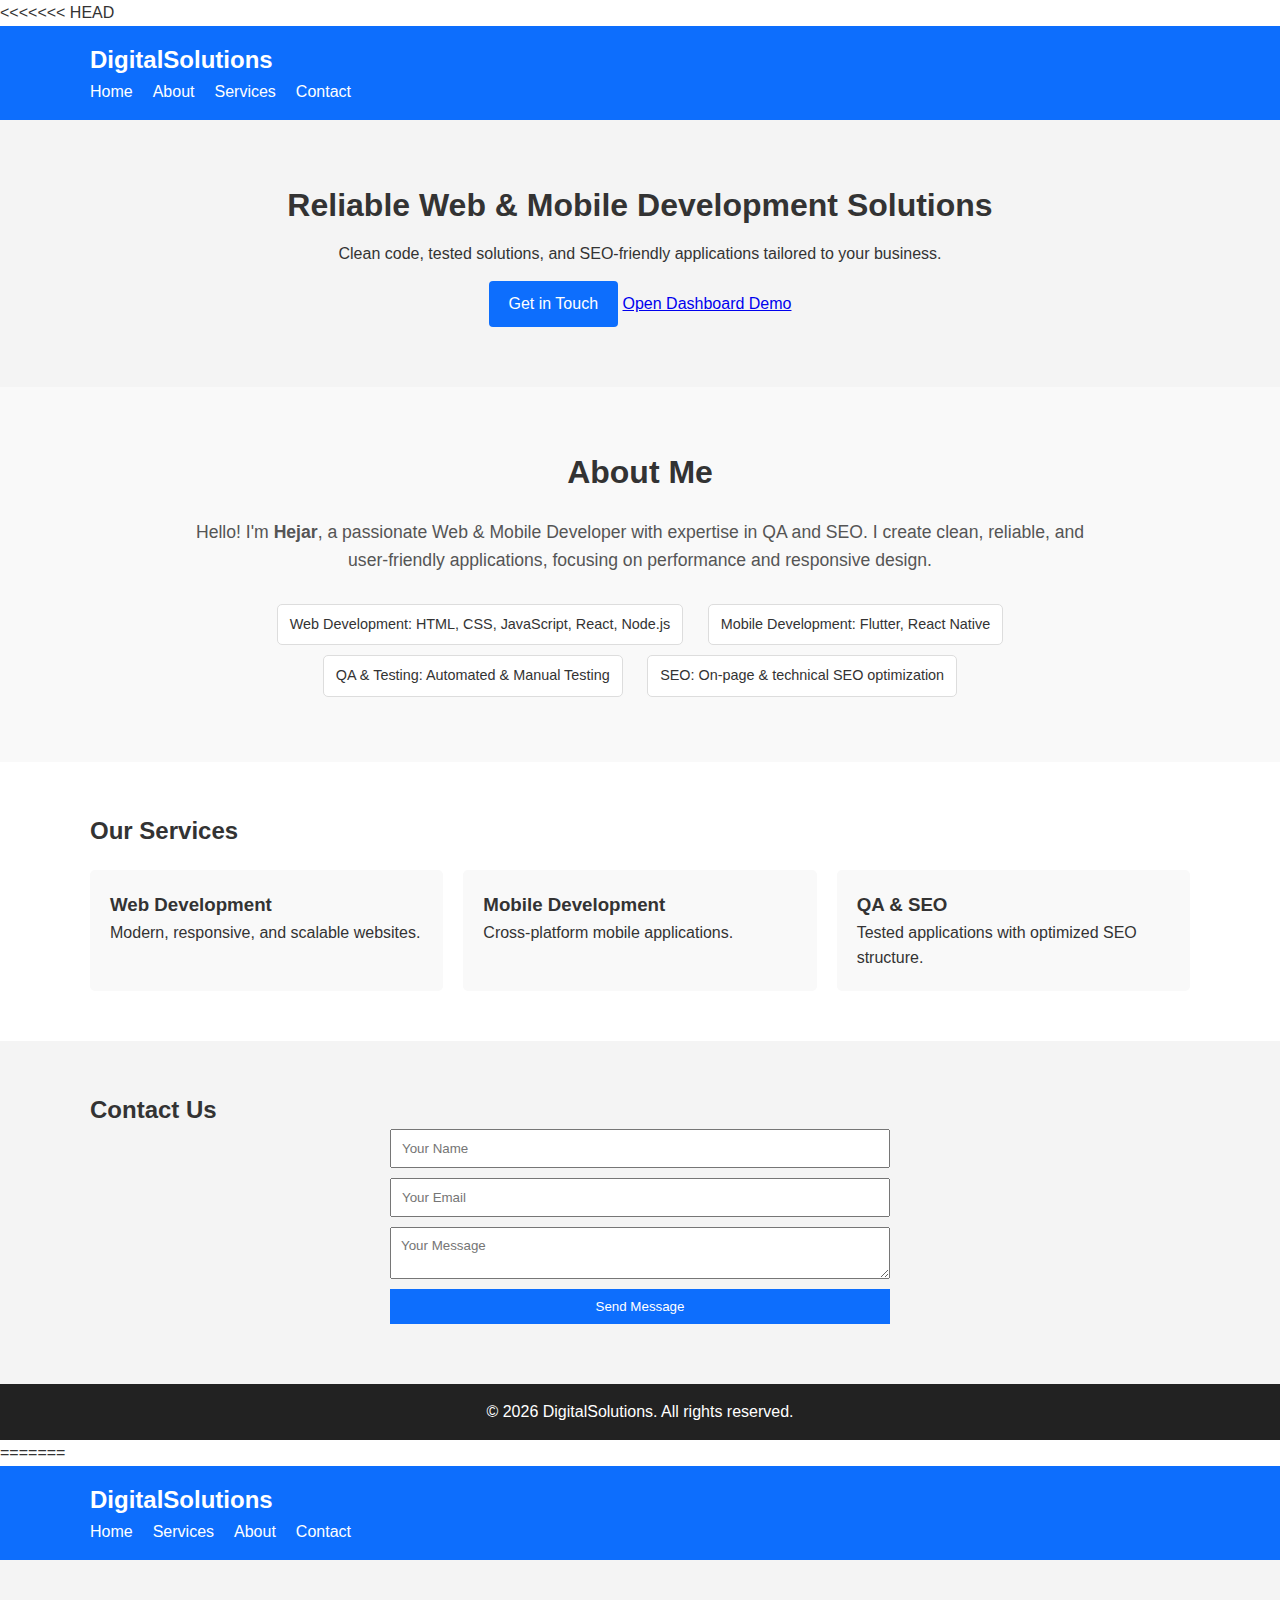
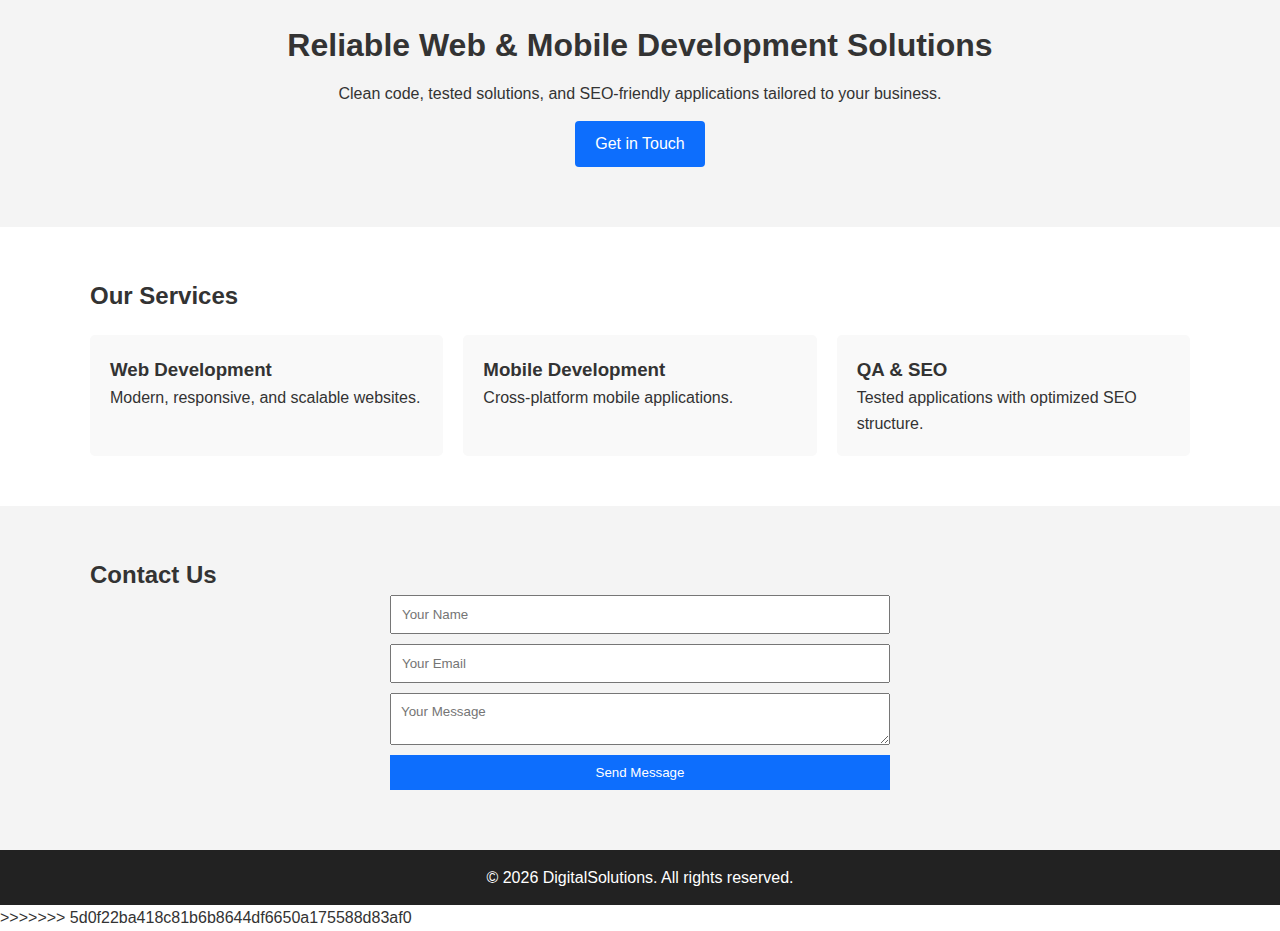
<file: index.html>
<<<<<<< HEAD
<!DOCTYPE html>
<html lang="en">
<head>
    <meta charset="UTF-8">
    <meta name="viewport" content="width=device-width, initial-scale=1.0">

    <title>Web & Mobile Development Services | DigitalSolutions</title>

    <meta name="description"
          content="Professional web and mobile development services with SEO optimization, QA testing, and clean code.">

    <meta name="robots" content="index, follow">

    <link rel="canonical" href="index.html">

    <link rel="stylesheet" href="css/style.css">
</head>
<body>

    <!-- Header -->
    <header class="header">
        <div class="container">
            <h1 class="logo">DigitalSolutions</h1>
            <nav>
                <ul class="nav-links">
                    <li><a href="#">Home</a></li>
                    <li><a href="#About">About</a></li>
                    <li><a href="#Services">Services</a></li>
                    <li><a href="#Contact">Contact</a></li>
                </ul>
            </nav>
        </div>
    </header>

    <!-- Hero Section -->
    <section class="hero">
        <div class="container">
            <h2>Reliable Web & Mobile Development Solutions</h2>
            <p id="homeText">
    Clean code, tested solutions, and SEO-friendly applications tailored to your business.
</p>
            <a href="#Contact" class="btn">Get in Touch</a>
            
            <a href="admin/dashboard.html" class="btn-dashboard"> Open Dashboard Demo </a>
        </div>
    </section>

    <section id="About" class="about-section">
      <div class="container">
        <h2>About Me</h2>
           <p>
      Hello! I'm <strong>Hejar</strong>, a passionate Web & Mobile Developer with expertise in QA and SEO. 
      I create clean, reliable, and user-friendly applications, focusing on performance and responsive design.
           </p>
        <ul class="skills">
         <li>Web Development: HTML, CSS, JavaScript, React, Node.js</li>
         <li>Mobile Development: Flutter, React Native</li>
         <li>QA & Testing: Automated & Manual Testing</li>
         <li>SEO: On-page & technical SEO optimization</li>
        </ul>
      </div>
    </section> 

    <!-- Services -->
    <section id="Services" class="services">
        <div class="container">
            <h2>Our Services</h2>
            <div class="service-box">
                <div class="service">
                    <h3>Web Development</h3>
                    <p>Modern, responsive, and scalable websites.</p>
                </div>
                <div class="service">
                    <h3>Mobile Development</h3>
                    <p>Cross-platform mobile applications.</p>
                </div>
                <div class="service">
                    <h3>QA & SEO</h3>
                    <p>Tested applications with optimized SEO structure.</p>
                </div>
            </div>
        </div>
    </section>

    <!-- Contact -->
    <section class="contact" id="Contact">
        <div class="container">
            <h2>Contact Us</h2>

            <form id="contactForm">
                <input type="text" id="name" placeholder="Your Name">
                <input type="email" id="email" placeholder="Your Email">
                <textarea id="message" placeholder="Your Message"></textarea>
                <button type="submit">Send Message</button>
                <p class="error" id="errorMsg"></p>
            </form>
        </div>
    </section>

    <footer class="footer">
        <p>© 2026 DigitalSolutions. All rights reserved.</p>
    </footer>

    <script src="js/main.js"></script>
</body>
=======
<!DOCTYPE html>
<html lang="en">
<head>
    <meta charset="UTF-8">
    <meta name="viewport" content="width=device-width, initial-scale=1.0">

    <title>Web & Mobile Development Services | DigitalSolutions</title>

    <meta name="description"
          content="Professional web and mobile development services with SEO optimization, QA testing, and clean code.">

    <meta name="robots" content="index, follow">

    <link rel="canonical" href="index.html">

    <link rel="stylesheet" href="css/style.css">
</head>
<body>

    <!-- Header -->
    <header class="header">
        <div class="container">
            <h1 class="logo">DigitalSolutions</h1>
            <nav>
                <ul class="nav-links">
                    <li><a href="#">Home</a></li>
                    <li><a href="#">Services</a></li>
                    <li><a href="#">About</a></li>
                    <li><a href="#">Contact</a></li>
                </ul>
            </nav>
        </div>
    </header>

    <!-- Hero Section -->
    <section class="hero">
        <div class="container">
            <h2>Reliable Web & Mobile Development Solutions</h2>
            <p id="homeText">
    Clean code, tested solutions, and SEO-friendly applications tailored to your business.
</p>
            <a href="#contact" class="btn">Get in Touch</a>
        </div>
    </section>

    <!-- Services -->
    <section class="services">
        <div class="container">
            <h2>Our Services</h2>
            <div class="service-box">
                <div class="service">
                    <h3>Web Development</h3>
                    <p>Modern, responsive, and scalable websites.</p>
                </div>
                <div class="service">
                    <h3>Mobile Development</h3>
                    <p>Cross-platform mobile applications.</p>
                </div>
                <div class="service">
                    <h3>QA & SEO</h3>
                    <p>Tested applications with optimized SEO structure.</p>
                </div>
            </div>
        </div>
    </section>

    <!-- Contact -->
    <section class="contact" id="contact">
        <div class="container">
            <h2>Contact Us</h2>

            <form id="contactForm">
                <input type="text" id="name" placeholder="Your Name">
                <input type="email" id="email" placeholder="Your Email">
                <textarea id="message" placeholder="Your Message"></textarea>
                <button type="submit">Send Message</button>
                <p class="error" id="errorMsg"></p>
            </form>
        </div>
    </section>

    <footer class="footer">
        <p>© 2026 DigitalSolutions. All rights reserved.</p>
    </footer>

    <script src="js/main.js"></script>
</body>
>>>>>>> 5d0f22ba418c81b6b8644df6650a175588d83af0
</html>
</file>
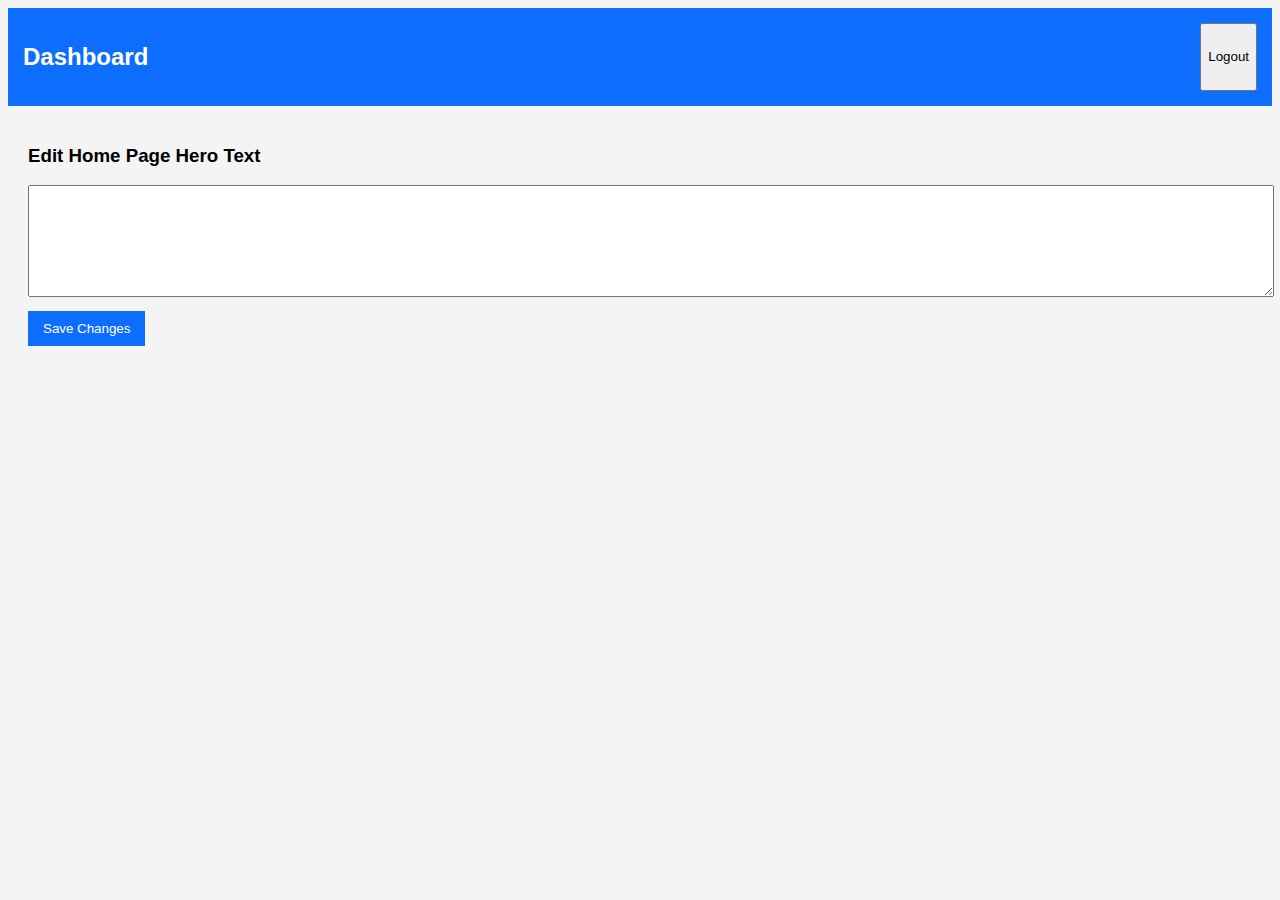
<file: admin/dashboard.html>
<!DOCTYPE html>
<html lang="en">
<head>
    <meta charset="UTF-8">
    <title>Admin Dashboard</title>
    <link rel="stylesheet" href="css/admin.css">
</head>
<body>

<header class="admin-header">
    <h2>Dashboard</h2>
    <button onclick="logout()">Logout</button>
</header>

<div class="dashboard-container">
    <h3>Edit Home Page Hero Text </h3>

    <textarea id="homeContent" rows="6"></textarea>
    <button onclick="saveContent()">Save Changes</button>

    <p class="success" id="successMsg"></p>
</div>

<script src="js/admin.js"></script>
</body>
</html>
</file>
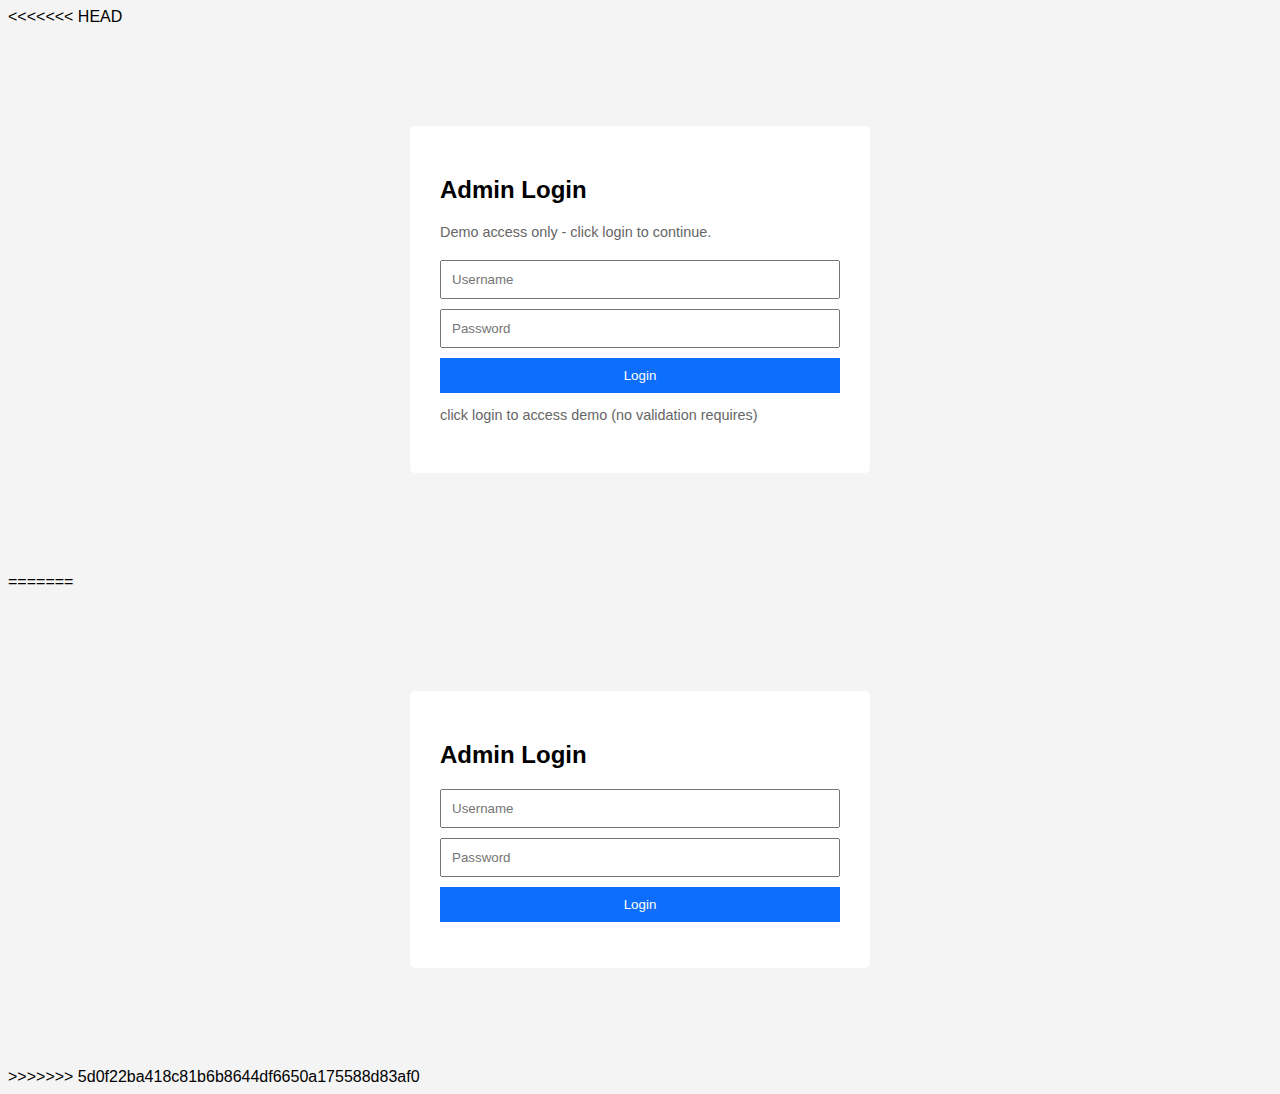
<file: admin/login.html>
<<<<<<< HEAD
<!DOCTYPE html>
<html lang="en">
<head>
    <meta charset="UTF-8">
    <title>Admin Login</title>
    <link rel="stylesheet" href="css/admin.css">
</head>
<body>

<div class="login-container">
    <h2>Admin Login</h2>

    <p class="demo-note"> Demo access only - click login to continue. </p> 

    <form id="loginForm">
        <input type="text" id="username" placeholder="Username">
        <input type="password" id="password" placeholder="Password">
        <button type="submit">Login</button>

        <!-- Demo note -->
        <p class="demo-note"> click login to access demo (no validation requires) </p>

        <p class="error" id="loginError"></p>  
    </form>
</div>

<script src="js/admin.js"></script>
</body>
=======
<!DOCTYPE html>
<html lang="en">
<head>
    <meta charset="UTF-8">
    <title>Admin Login</title>
    <link rel="stylesheet" href="css/admin.css">
</head>
<body>

<div class="login-container">
    <h2>Admin Login</h2>

    <form id="loginForm">
        <input type="text" id="username" placeholder="Username">
        <input type="password" id="password" placeholder="Password">
        <button type="submit">Login</button>
        <p class="error" id="loginError"></p>
    </form>
</div>

<script src="js/admin.js"></script>
</body>
>>>>>>> 5d0f22ba418c81b6b8644df6650a175588d83af0
</html>
</file>
<file: css/style.css>
* {
    margin: 0;
    padding: 0;
    box-sizing: border-box;
    font-family: Arial, sans-serif;
}

body {
    line-height: 1.6;
    color: #333;
}

.container {
    width: 90%;
    max-width: 1100px;
    margin: auto;
}

.header {
    background: #0d6efd;
    color: white;
    padding: 15px 0;
}

.logo {
    font-size: 24px;
}

.nav-links {
    list-style: none;
    display: flex;
    gap: 20px;
}

.nav-links a {
    color: white;
    text-decoration: none;
}

.hero {
    background: #f4f4f4;
    padding: 60px 0;
    text-align: center;
}

.hero h2 {
    font-size: 32px;
    margin-bottom: 10px;
}

.btn {
    display: inline-block;
    margin-top: 15px;
    background: #0d6efd;
    color: white;
    padding: 10px 20px;
    text-decoration: none;
    border-radius: 4px;
}

.services {
    padding: 50px 0;
}

.service-box {
    display: flex;
    gap: 20px;
    margin-top: 20px;
}

.service {
    background: #f9f9f9;
    padding: 20px;
    border-radius: 5px;
    flex: 1;
}

.contact {
    background: #f4f4f4;
    padding: 50px 0;
}

.contact form {
    max-width: 500px;
    margin: auto;
    display: flex;
    flex-direction: column;
    gap: 10px;
}

.contact input,
.contact textarea {
    padding: 10px;
    width: 100%;
}

.contact button {
    background: #0d6efd;
    color: white;
    border: none;
    padding: 10px;
    cursor: pointer;
}

.about-section {
  padding: 60px 20px;
  background-color: #f9f9f9;
}

.about-section .container {
  max-width: 900px;
  margin: 0 auto;
  text-align: center;
}

.about-section h2 {
  font-size: 2rem;
  margin-bottom: 20px;
  color: #333;
}

.about-section p {
  font-size: 1.1rem;
  color: #555;
  line-height: 1.6;
  margin-bottom: 25px;
}

.about-section .skills {
  list-style-type: none;
  padding: 0;
}

.about-section .skills li {
  background: #fff;
  border: 1px solid #ddd;
  display: inline-block;
  margin: 5px 10px;
  padding: 8px 12px;
  border-radius: 5px;
  font-size: 0.9rem;
  color: #333;
}

.error {
    color: red;
    font-size: 14px;
}

.footer {
    background: #222;
    color: white;
    text-align: center;
    padding: 15px 0;
}

html {
scroll-behavior: smooth;
}
</file>
<file: admin/css/admin.css>
body {
    font-family: Arial, sans-serif;
    background: #f4f4f4;
}

.login-container {
    max-width: 400px;
    background: white;
    padding: 30px;
    margin: 100px auto;
    border-radius: 5px;
}

.login-container input {
    width: 100%;
    padding: 10px;
    margin-bottom: 10px;
}

.login-container button {
    width: 100%;
    padding: 10px;
    background: #0d6efd;
    color: white;
    border: none;
}

.error {
    color: red;
}

.admin-header {
    background: #0d6efd;
    color: white;
    padding: 15px;
    display: flex;
    justify-content: space-between;
}

.dashboard-container {
    padding: 20px;
}

.dashboard-container textarea {
    width: 100%;
    padding: 10px;
}

.dashboard-container button {
    margin-top: 10px;
    padding: 10px 15px;
    background: #0d6efd;
    color: white;
    border: none;
}

.success {
    color: green;
    margin-top: 10px;
}

.demo-note {
    font-size: 0.9rem; 
    color: #666;
    margin-bottom: 20px;
}

.home-link { 
    text-decoration: none;
    color: #333;
    font-size: 0.9rem;
}

.btn-home {
    padding: 6px 12px;
    border: 1px solid #ccc; 
    border-radius: 4px;
    background: #fff;
    font-size: 0.85rem;
height: 40%;
margin-top: 10px;
}
</file>
